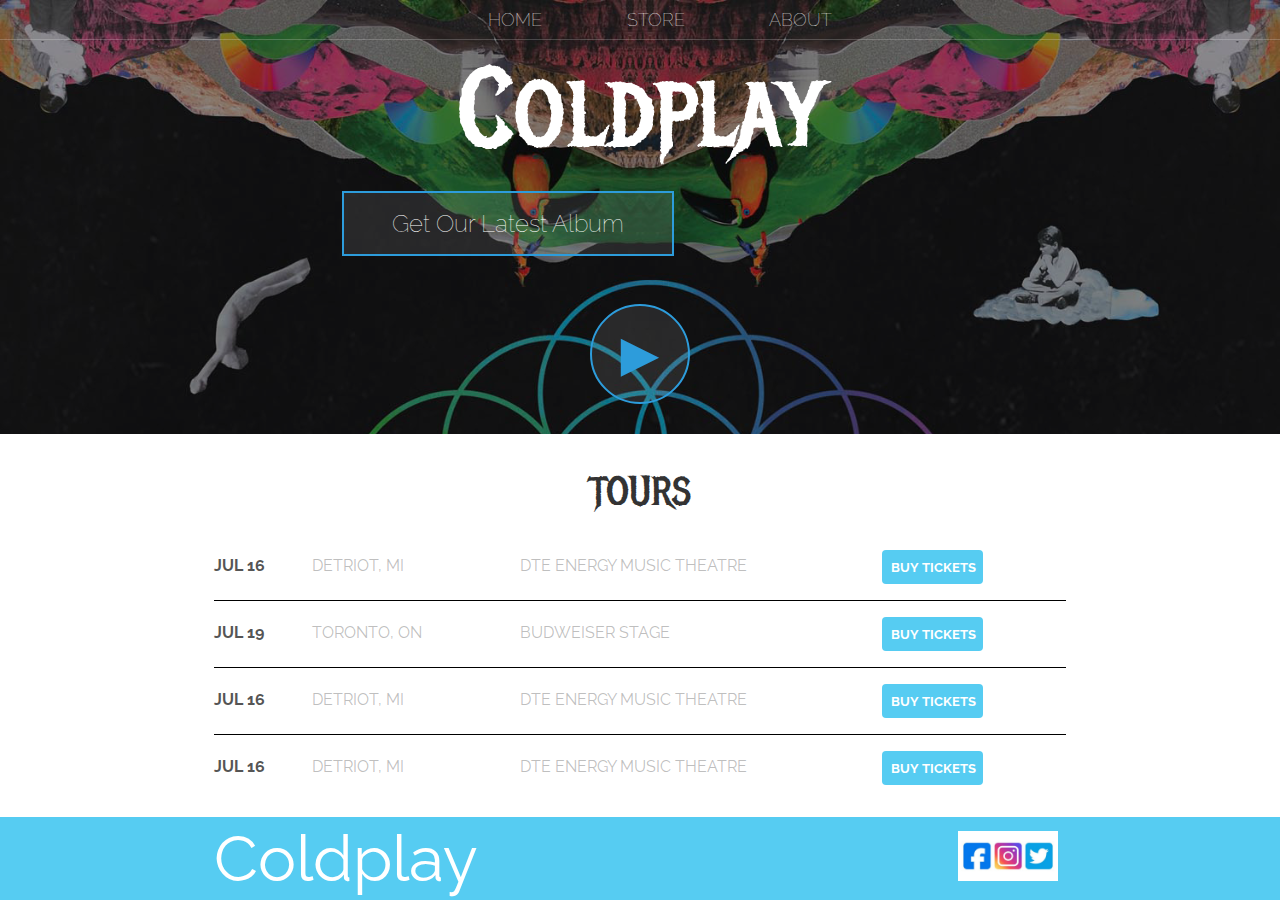
<file: index.html>
<!DOCTYPE html>
<html>
    <head>
        <title>Coldplay</title>
        <meta name="description" content="This is the description">
        <link rel="stylesheet" href="style.css" />
    </head>
    <body>
        <header class="main_header">
            <nav class="nav main_nav">
                <ul>
                    <li><a href="index.html">HOME</a></li>
                    <li><a href="store.html">STORE</a></li>
                    <li><a href="about.html">ABOUT</a></li>
                </ul>
            </nav>
            <h1 class="band_name band_name_large">Coldplay </h1>
            <div class="container">
            <button class="btn btn_header" type="button">Get Our Latest Album</button>
             </div>
            <button class="btn btn_header btn_play"  type="button">&#9658;</button>
        </header>
        <section class="content_section container">
            <h2 class="section_header">TOURS</h2>
            <div>
                <div class="tour_row">
                    <span class="tour_item tour_date">JUL 16</span>
                   
                    <span class="tour_item tour_city">DETRIOT, MI</span>
                    
                    <span class="tour_item tour_arena">DTE ENERGY MUSIC THEATRE</span>
                    
                    <button type="button" class="btn tour_item tour_btn btn_primary">BUY TICKETS</button>
                </div>
              
                <div class="tour_row">
                    <span class="tour_item tour_date">JUL 19</span>
                   
                    <span class="tour_item tour_city">TORONTO, ON</span>
                    
                    <span class="tour_item tour_arena">BUDWEISER STAGE</span>
                    
                    <button type="button" class="btn tour_item tour_btn btn_primary">BUY TICKETS</button>
                </div>
                
                <div class="tour_row">
                    <span class="tour_item tour_date">JUL 16</span>
                   
                    <span class="tour_item tour_city">DETRIOT, MI</span>
                   
                    <span class="tour_item tour_arena">DTE ENERGY MUSIC THEATRE</span>
                   
                    <button type="button" class="btn tour_item tour_btn btn_primary">BUY TICKETS</button>
                </div>
                
                <div class="tour_row">
                    <span class="tour_item tour_date">JUL 16</span>
                    
                    <span class="tour_item tour_city">DETRIOT, MI</span>
                    
                    <span class="tour_item tour_arena">DTE ENERGY MUSIC THEATRE</span>
                    
                    <button type="button" class="btn tour_item tour_btn btn_primary">BUY TICKETS</button>
                </div>
            </div>
        </section>
        <footer class="main_footer">
            <div class="container main_footer_container">
            <h3 class="band_name">Coldplay</h3>
            <div class="nav footer_nav"> <a href="https:facebook.com" target="_blank">
                <img src="Images/social_media.jpg" width="100" height="50">
                    </a>
            </div>
               
            </div> 
        </footer>
    </body>
</html>
</file>
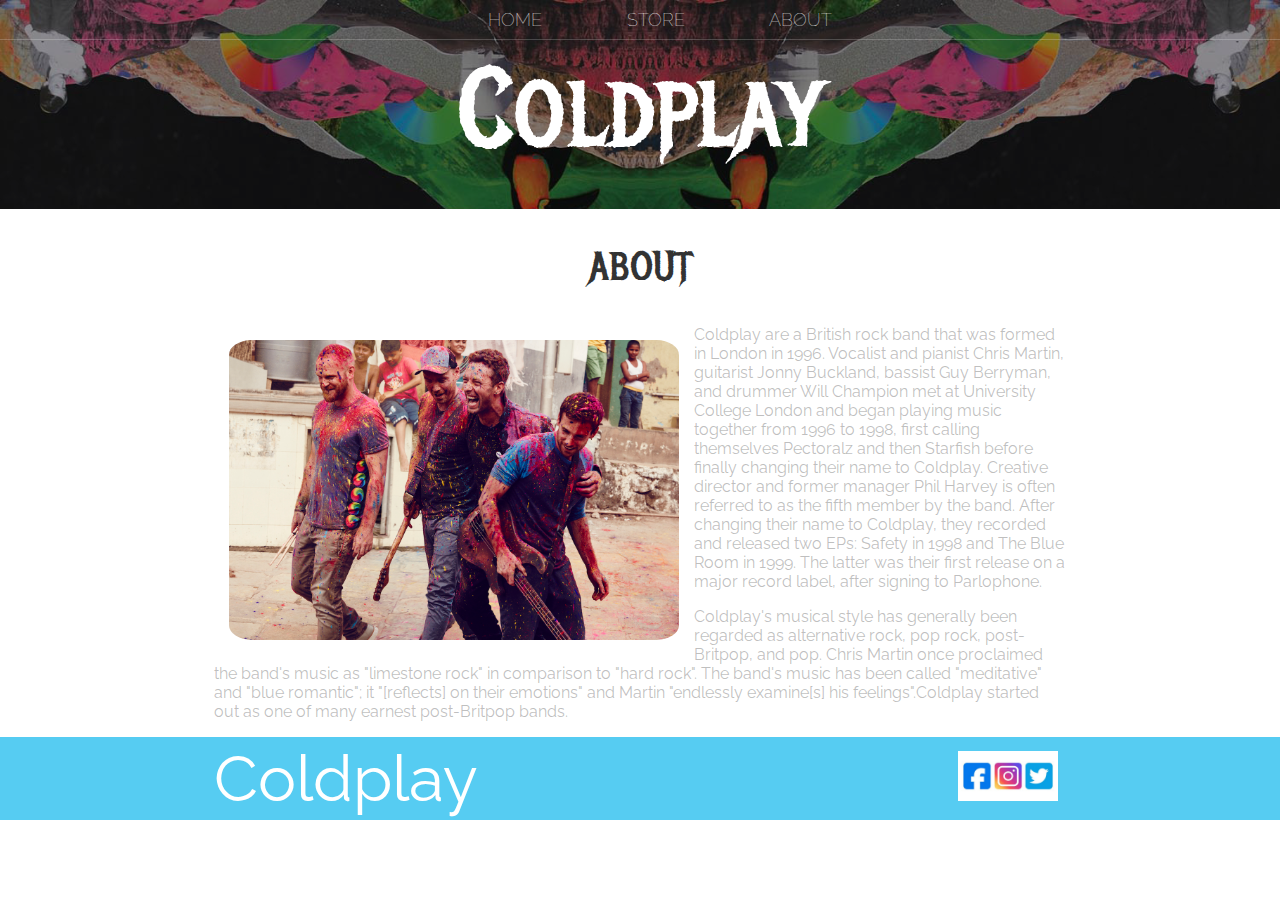
<file: about.html>
<!DOCTYPE html>
<html>
    <head>
        <title>Coldplay | About</title>
        <meta name="description" content="This is the description">
        <link rel="stylesheet" href="style.css" />
    </head>
    <body>
        <header class="main_header">
            <nav class="nav main_nav">
                <ul>
                    <li><a href="index.html">HOME</a></li>
                    <li><a href="store.html">STORE</a></li>
                    <li><a href="about.html">ABOUT</a></li>
                </ul>
            </nav>
            <h1 class="band_name band_name_large">Coldplay </h1>
        </header>
        <section class="content_section container ">
            <h2 class="section_header">ABOUT</h2>
            <p><img class = "about_band_image" src="Images/Coldplay.jpg">
                Coldplay are a British rock band that was formed in London in 1996. Vocalist and pianist Chris Martin, guitarist Jonny Buckland, bassist Guy Berryman, and drummer Will Champion met at University College London and began playing music together from 1996 to 1998, first calling themselves Pectoralz and then Starfish before 
                finally changing their name to Coldplay. Creative director and former manager Phil Harvey is 
                often referred to as the fifth member by the band. After changing their name to Coldplay,
                 they recorded and released two EPs: Safety in 1998 and The Blue Room in 1999. 
                 The latter was their first release on a major record label, after signing to Parlophone.</p>
                 
                 <p>Coldplay's musical style has generally been regarded as alternative rock, pop rock, post-Britpop, and pop. Chris Martin once proclaimed the band's music as "limestone rock" in comparison to "hard rock". The band's music has been called "meditative" and "blue romantic"; it "[reflects] on their emotions" and Martin "endlessly examine[s] his feelings".Coldplay started out as one of many earnest post-Britpop bands.</p>
        </section>
        <footer class="main_footer">
            <div class="container main_footer_container">
            <h3 class="band_name">Coldplay</h3>
            <div class="nav footer_nav"> <a href="https:facebook.com" target="_blank">
                <img src="Images/social_media.jpg" width="100" height="50">
                    </a>
            </div>
               
            </div> 
        </footer>
    </body>
</html>
</file>
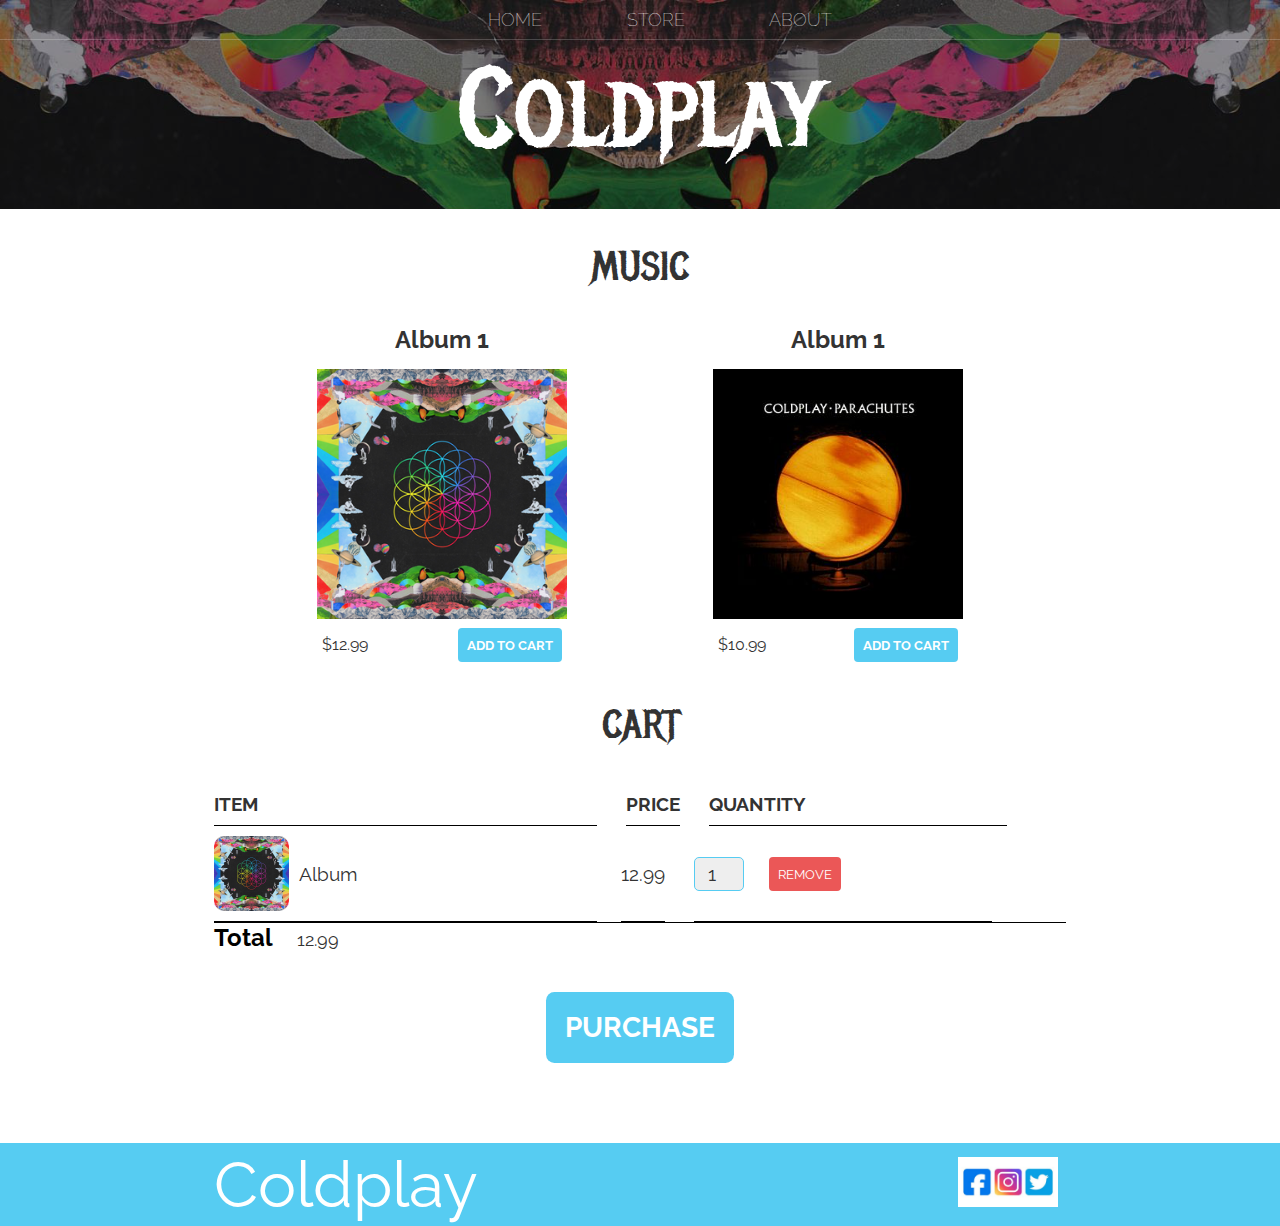
<file: store.html>
<!DOCTYPE html>
<html>
    <head>
        <title>Coldplay | STORE</title>
        <meta name="description" content="This is the description">
        <link rel="stylesheet" href="style.css" />
    </head>
    <body>
        <header class="main_header">
            <nav class="nav main_nav">
                <ul>
                    <li><a href="index.html">HOME</a></li>
                    <li><a href="store.html">STORE</a></li>
                    <li><a href="about.html">ABOUT</a></li>
                </ul>
            </nav>
        
            <h1 class="band_name band_name_large">Coldplay </h1>
        </header>
        <section class="content_section container">
            <h2 class="section_header">MUSIC</h2>
            <div class="shop_items">
            <div class="shop_item">
        
                    <span class="shop_item_title">Album 1</span>
                
                <img class="shop_item_image" src="Images/A_Head_Full_of_Dreams.png">
                <div class="shop_item_details">
                    <span class="shop_item_price">$12.99</span>
                    <button role="button" class="btn btn_primary shop_item_btn">ADD TO CART</button>
                </div>

            </div>
            <div class="shop_item">
               
                    <span class="shop_item_title">Album 1</span>
               
                <img class="shop_item_image" src="Images/parachutes.jpg">
                <div class="shop_item_details">
                    <span class="shop_item_price">$10.99</span>
                    <button role="button" class="btn btn_primary shop_item_btn">ADD TO CART</button>
                </div>

            </div>
        </div>
        </section>

        <section class="container content_section">
            <h2 class="section_header">CART</h2>
            <div class="cart_row">
               <span class="cart_item cart_header cart_column">ITEM</span>
               
               <span class="cart_price cart_header cart_column">PRICE</span>
               
               <span class="cart_quantity cart_header cart_column">QUANTITY</span>
              
            </div>
            <div class="cart_items">
            <div class="cart_row">
                <div class="cart_item cart_column">
                <img class="cart_item_image" src="Images/A_Head_Full_of_Dreams.png" width="100" height="100">
                <span class="cart_item_title">Album</span>
                </div>
              
                <span class="cart_price cart_column">12.99</span>
                <div class="cart_quantity cart_column">
                <input class="cart_quantity_input" type="number" value="1">
                <button class="btn btn_danger " role="button">REMOVE</button>
                </div>
            </div>
        </div>
            <div class="cart_total">
                <strong class="cart_total_title">Total</strong>
                <span class="cart_total_price">12.99</span>
            </div>
           
                <button class="btn btn_primary btn_purchase" role="button">PURCHASE</button>
          
            

        </section>
        <footer class="main_footer">
            <div class="container main_footer_container">
            <h3 class="band_name">Coldplay</h3>
            <div class="nav footer_nav"> <a href="https:facebook.com" target="_blank">
                <img src="Images/social_media.jpg" width="100" height="50">
                    </a>
            </div>
               
            </div> 
        </footer>
    </body>
</html>
</file>
<file: style.css>
@import url('https://fonts.googleapis.com/css?family=Raleway:300,400');
@import url("https://fonts.googleapis.com/css?family=Metal+Mania");

* {
    box-sizing: border-box;
    font-family: Raleway;
    color: #7777;
}

html, body {
    margin: 0;
    padding: 0;
}

.nav li {
    display: inline;
}

.nav a {
    display: inline-block;
    padding: .5em;
    color: white;
    text-decoration: none;
    
}

.main_nav {
    
    font-size: 1.1em;
    font-weight: lighter;
    border-bottom: 1px solid rgba(255,255,255,0.2);
    text-align: center;
}

.main_nav li {
    padding: 0 2.5%;
}

.nav a:hover {
    background-color: rgba(255,255,255,0.3);
}

.nav ul{ 
    margin: 0;
}

.main_header {
    background-color: rgba(0, 0, 0, 0.4);
    background-image: url("Images/Header.jpg");
    background-blend-mode: multiply;
    background-size: cover;
    padding-bottom: 30px;
    
}

.band_name {
    text-align: center;
    margin: 0;
    font-size: 4em;
    font-weight: normal;
    color: white;
    
}

.band_name_large {
    font-size: 7em;
    font-family: "Metal Mania";
   
}

.content_section {
    margin: 1em;
}

.container {
    max-width: 900px;
    margin: 0 auto;
    padding: 0 1.5em;
}

.section_header {
    font-family: "Metal Mania";
    font-weight: normal;
    color: #333;
    text-align: center;
    font-size: 2.5em;
}

.about_band_image {
    float: left;
    height: 300px;
    width: 450px;
    margin: 15px;
    border-radius: 5%;

}

.main_footer {
    background-color: #56CCF2;
    color: white;
    padding: 0.25em;
}

.main_footer_container {
    display: flex;
    align-items: center;
}

.main_footer_container div {
    flex-grow: 1;
    text-align: end;

}

.btn {
    text-align: center;
    vertical-align: middle;
    padding: 0.67em;
    cursor: pointer;

}

.btn_header {
    margin: .5em 15% 2em 15%;
    color: white;
    border: 2px solid #2D9CDB;
    background-color: rgba(255,255,255,0.1);
    border-radius: 0;
    font-size: 1.5em;
    font-weight: lighter;
    padding-left: 2em;
    padding-right: 2em;
}

.btn_header:hover {
    background-color: rgba(255,255,255,0.3);
}

.btn_play {
    display: block;
    margin: 0 auto;
    color: #2D9CDB ;
    font-size: 4em;
    border-radius: 50%;
    padding: 0;
    width: 100px;
    height: 100px;

}

.tour_row {
    border-bottom: 1px solid black;
    padding-bottom: 1em;
    margin-bottom: 1em;

}

.tour_row:last-child {
    border-bottom: none;
}

.tour_item {
    display: inline-block;
    padding-right: 0.5em;
    
}

.tour_date {
    color: #555;
    font-weight: bold;
    width: 11%;
}

.tour_city{
    width: 24%;
}

.tour_arena{
    width: 42%;
}

.tour_btn{
    max-width: 19%;
}

.btn_primary{
    color: white;
    background-color: #56CCF2;
    border: none;
    border-radius: 0.3em;
    font-weight: bold; 
}

.btn_primary:hover{
    background-color: #2d9CDB ;
}

.shop_items {
    margin: 30px;
}

.shop_item_title{
    display: block;
    width: 100%;
    text-align: center;
    font-weight: bold;
    font-size: 1.5em;
    color: #333;
    margin-bottom: 15px;
    }

.shop_item_image{
    height: 250px;
    }

.shop_item_details{
    display: flex;
    align-items: center;
    padding: 5px;
    }
.shop_item_price{
    flex-grow: 1;
    color: #333;
}

.shop_items{
    display: flex;
    flex-wrap: wrap;
    justify-content: space-around;
}

.cart_header{
    font-weight: bold;
    font-size: 1.2em;
    color: #333;
}

.cart_column{
    display: flex;
    align-items: center;
    border-bottom: 1px solid black;
    margin-right: 1.5em;
    padding-bottom: 10px;
    margin-top: 10px;
}

.cart_row{
    display: flex;
}

.cart_item{
    width: 45%;
}

.cart_price{
    width 20%;
    font-size: 1.2em;
    color: #333;
}

.cart_quantity{
    width: 35%
}

.cart_item_title{
    color: #333;
    margin-left: .5em;
    font-size: 1.2em;
}

.cart_item_image{
    width: 75px;
    height: auto;
    border-radius: 10px;
}

.btn_danger{
    color: white;
    background-color: #EB5757;
    border: none;
    border-width: bold;
    border-radius: 0.3em;
}

.btn_danger:hover{
    background-color: #cc4c4c ;
}

.cart_quantity_input{
    height: 34px;
    width: 50px;
    border-radius: 5px;
    border: 1px solid #56CCF2;
    background-color: #eee;
    color: #333;
    padding: 0;
    text-align: center;
    font-size: 1.2em;
    margin-right: 25px;
}

.cart_row:last-child {
    border-bottom: 1px solid black;
}

.cart-row:last-child .cart_column {
    border: none;
}

.cart_toal {
    text-align: end;
    margin-top: 10px;
    margin-right: 10px;
}

.cart_total_title{
    font-weight: bold;
    font-size: 1.5em;
    color: black;
    margin-right: 20px;
}

.cart_total_price{
    color: #333;
    font-size: 1.1em;
}

.btn_purchase{
    display: block;
    margin: 40px auto 80px auto;
    font-size: 1.75em;
}
</file>
